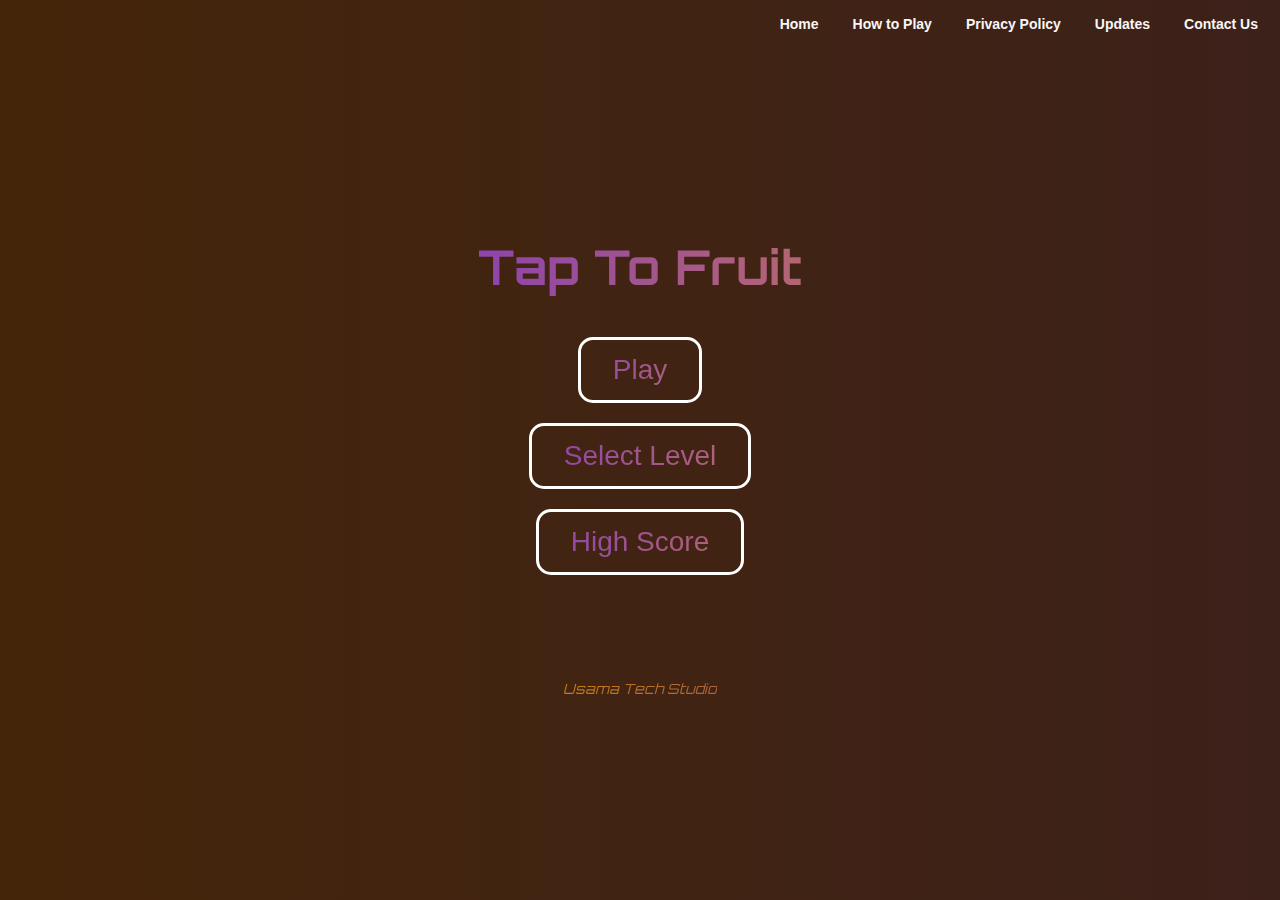
<file: index.html>
<!DOCTYPE html>
<html lang="en">
<head>
  <meta charset="UTF-8" />
  <title>Tap To Fruit</title>
  <meta name="viewport" content="width=device-width, initial-scale=1.0" />
  <link href="https://fonts.googleapis.com/css2?family=Orbitron:wght@600&display=swap" rel="stylesheet" />
  <link rel="shortcut icon" href="./images/img.png" type="image/x-icon" />
  <link rel="stylesheet" href="style.css" />
</head>
<body>

  <!-- Utility Buttons -->
  <div id="utilityButtons">
    <button class="utilBtn" onclick="showModal('home')"><strong>Home</strong></button>
    <button class="utilBtn" onclick="showModal('howToPlay')"><strong>How to Play</strong></button>
    <button class="utilBtn" onclick="showModal('privacy')"><strong>Privacy Policy</strong></button>
    <button class="utilBtn" onclick="showModal('update')"><strong>Updates</strong></button>
    <button class="utilBtn" onclick="showModal('contact')"><strong>Contact Us</strong></button>
  </div>

  <!-- Modals -->
  <div id="home" class="modal">
    <h2>Welcome to Tap To Fruit!</h2>
    <p>This is a fun fruit tapping game. Choose a level, tap fruits, avoid bombs, and beat high scores!</p>
    <button onclick="closeModal('home')">Close</button>
  </div>

  <div id="howToPlay" class="modal">
    <h2>How to Play</h2>
    <p>Select difficulty level → Tap fruits to earn points → Tap stars for bonus → Avoid bombs or game over!</p>
    <button onclick="closeModal('howToPlay')">Close</button>
  </div>

  <div id="privacy" class="modal">
    <h2>Privacy Policy</h2>
    <p>We do not collect personal data. The game runs fully in your browser. No login or info needed.</p>
    <button onclick="closeModal('privacy')">Close</button>
  </div>

  <div id="update" class="modal">
    <h2>Updates</h2>
    <p>This policy may change. Updates will be shown on this page with the new date.</p>
    <button onclick="closeModal('update')">Close</button>
  </div>

  <div id="contact" class="modal">
    <h2>Contact Us</h2>
    <form action="https://formsubmit.co/usamatechstudio@gmail.com" method="POST">
      <input type="hidden" name="_captcha" value="false">
      <input type="hidden" name="_template" value="box">
      <input type="hidden" name="_subject" value="New Message from Tap To Fruit Website">
      <input type="text" name="name" placeholder="Your Name" required><br><br>
      <input type="email" name="email" placeholder="Your Email" required><br><br>
      <textarea name="message" placeholder="Your Message" rows="5" required></textarea><br><br>
      <button type="submit">Send Message</button>
    </form>
    <button onclick="closeModal('contact')">Close</button>
  </div>

  <!-- Game Interface -->
  <div id="landingScreen">
    <h1 id="gameTitle">Tap To Fruit</h1>
    <button id="playBtn">Play</button>
    <button id="selectLevelBtn">Select Level</button>
    <button id="highScoreBtn">High Score</button>
    <br><br><br><br>
    <div id="developedBy">Usama Tech Studio</div>
  </div>

  <div id="levelModal">
    <h3>Select Difficulty</h3>
    <button class="levelBtn" data-speed="1500">Easy</button>
    <button class="levelBtn" data-speed="1000">Medium</button>
    <button class="levelBtn" data-speed="800">Hard</button>
  </div>

  <div id="highScoreModal">
    <h3>🏆 High Score</h3>
    <div>Easy: <span id="scoreEasy">0</span></div>
    <div>Medium: <span id="scoreMedium">0</span></div>
    <div>Hard: <span id="scoreHard">0</span></div>
    <button id="closeHighScore">Close</button>
  </div>

  <div id="levelWarningModal">
    <h3>Level Not Selected</h3>
    <p>Please select a level before playing.</p>
    <button id="closeLevelWarning">Close</button>
  </div>

  <div id="scoreboard">Score: <span id="score">0</span></div>
  <div id="gameArea"></div>

  <div id="gameOver">
    <div id="gameOverText">Game Over!</div>
    <button id="restartBtn">Restart</button>
    <button id="homeBtn">Back to Home</button>
    <div id="developedBy">Usama Tech Studio</div>
  </div>

  <!-- Sounds -->
  <audio id="tapSound" src="https://actions.google.com/sounds/v1/cartoon/clang_and_wobble.ogg"></audio>
  <audio id="bombSound" src="https://actions.google.com/sounds/v1/alarms/beep_short.ogg"></audio>
  <audio id="gameOverSound" src="https://actions.google.com/sounds/v1/human_voices/oh_no.ogg"></audio>
  <audio id="starSound" src="https://actions.google.com/sounds/v1/cartoon/clang_and_wobble.ogg"></audio>

  <script src="script.js"></script>
</body>
</html>
</file>
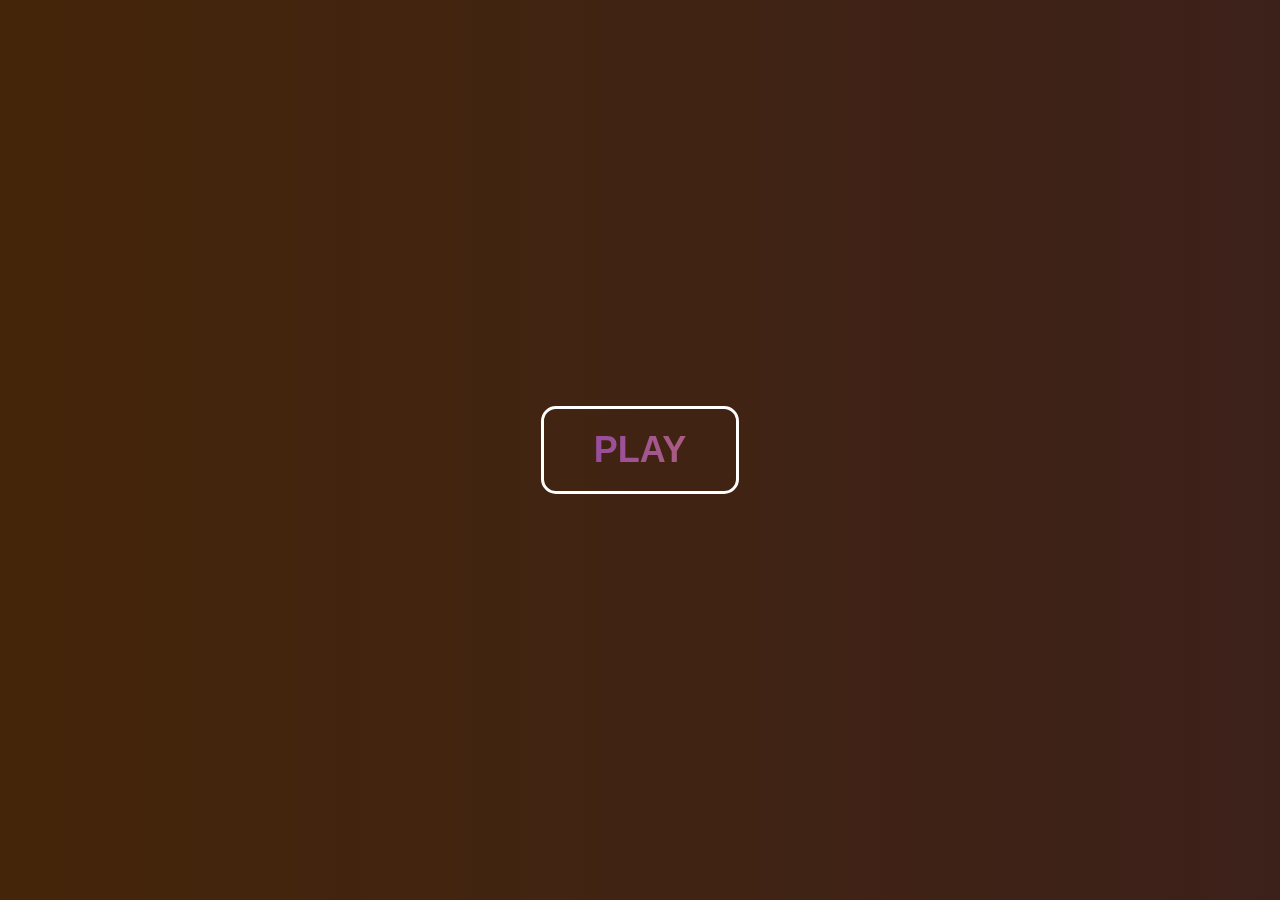
<file: Tap To Fruit.html>
<!DOCTYPE html>
<html lang="en">
<head>
  <meta charset="UTF-8">
  <title>Tap To Fruit</title>
  <meta name="viewport" content="width=device-width, initial-scale=1.0">
  <link href="https://fonts.googleapis.com/css2?family=Orbitron:wght@600&display=swap" rel="stylesheet">
  <style>
    body {
      margin: 0;
      font-family: 'Orbitron', sans-serif;
      overflow: hidden;
      background: linear-gradient(270deg, #1abc9c, #3498db, #9b59b6, #e67e22);
      background-size: 800% 800%;
      animation: gradientBG 15s ease infinite;
    }

    @keyframes gradientBG {
      0% { background-position: 0% 50%; }
      50% { background-position: 100% 50%; }
      100% { background-position: 0% 50%; }
    }

    #landingScreen {
      position: absolute;
      top: 0; left: 0;
      width: 100vw;
      height: 100vh;
      background: rgba(0,0,0,0.7);
      display: flex;
      align-items: center;
      justify-content: center;
      flex-direction: column;
      z-index: 5;
    }

    #playBtn {
      font-size: 36px;
      padding: 20px 50px;
      background: none;
      border: 3px solid white;
      color: white;
      cursor: pointer;
      border-radius: 15px;
      text-transform: uppercase;
      background: linear-gradient(270deg, #ff4b1f, #1fddff, #f39c12, #8e44ad);
      background-size: 800% 800%;
      -webkit-background-clip: text;
      -webkit-text-fill-color: transparent;
      animation: textGradient 4s ease infinite;
    }

    #scoreboard {
      display: none;
      justify-content: space-between;
      align-items: center;
      background: rgba(0, 0, 0, 0.7);
      color: #fff;
      padding: 12px 18px;
      font-size: 22px;
      z-index: 1;
      box-shadow: 0 4px 10px rgba(0,0,0,0.4);
      border-bottom: 2px solid #00eaff;
      letter-spacing: 1px;
    }

    #missCount.pulse {
      animation: pulse 0.3s ease;
    }

    @keyframes pulse {
      0% { transform: scale(1); color: red; }
      50% { transform: scale(1.2); color: orange; }
      100% { transform: scale(1); color: white; }
    }

    #gameArea {
      position: relative;
      width: 100vw;
      height: calc(100vh - 60px);
      overflow: hidden;
    }

    .fruit {
      position: absolute;
      font-size: 48px;
      cursor: pointer;
      user-select: none;
      z-index: 1;
      animation: float 1.5s ease-out;
    }

    @keyframes float {
      0% {
        transform: scale(0.2) rotate(0deg);
        opacity: 0.3;
      }
      100% {
        transform: scale(1) rotate(360deg);
        opacity: 1;
      }
    }

    #gameOver {
      position: absolute;
      top: 40%;
      left: 50%;
      transform: translate(-50%, -50%);
      background: rgba(0, 0, 0, 0.85);
      padding: 40px;
      border-radius: 20px;
      font-size: 32px;
      display: none;
      text-align: center;
      z-index: 3;
      box-shadow: 0 0 30px rgba(255, 255, 255, 0.3);
    }

    #gameOverText {
      font-size: 36px;
      background: linear-gradient(270deg, #ff4b1f, #1fddff, #8e44ad, #f39c12);
      background-size: 800% 800%;
      -webkit-background-clip: text;
      -webkit-text-fill-color: transparent;
      animation: textGradient 6s ease infinite;
      margin-bottom: 20px;
    }

    @keyframes textGradient {
      0% { background-position: 0% 50%; }
      50% { background-position: 100% 50%; }
      100% { background-position: 0% 50%; }
    }

    #restartBtn {
      font-size: 18px;
      padding: 10px 24px;
      border: none;
      background: #e74c3c;
      color: white;
      cursor: pointer;
      border-radius: 10px;
      transition: 0.2s;
    }

    #restartBtn:hover {
      background: #c0392b;
    }

    #developedBy {
      margin-top: 15px;
      font-size: 14px;
      font-style: italic;
      opacity: 0.75;
      background: linear-gradient(270deg, #1fddff, #ff4b1f, #8e44ad, #f39c12);
      background-size: 800% 800%;
      -webkit-background-clip: text;
      -webkit-text-fill-color: transparent;
      animation: textGradient 6s ease infinite;
      white-space: nowrap;
    }
  </style>
</head>
<body>

<div id="landingScreen">
  <button id="playBtn"><strong>Play</strong></button>
</div>

<div id="scoreboard">
  <div>Score: <span id="score">0</span></div>
  <div>Miss: <span id="missCount">0 / 3</span></div>
</div>

<div id="gameArea"></div>

<div id="gameOver">
  <div id="gameOverText">Game Over!</div>
  <button id="restartBtn">Restart</button>
  <div id="developedBy"><strong>Usama Tech Studio</strong></div>
</div>

<audio id="tapSound" src="https://actions.google.com/sounds/v1/cartoon/clang_and_wobble.ogg"></audio>
<audio id="missSound" src="https://actions.google.com/sounds/v1/cartoon/concussive_hit_guitar_boing.ogg"></audio>
<audio id="gameOverSound" src="https://actions.google.com/sounds/v1/human_voices/oh_no.ogg"></audio>

<script>
  const fruits = ['🍎', '🍌', '🍓', '🍇', '🍉', '🍍', '🍒', '🥝'];
  const gameArea = document.getElementById("gameArea");
  const scoreSpan = document.getElementById("score");
  const missSpan = document.getElementById("missCount");
  const gameOverScreen = document.getElementById("gameOver");
  const restartBtn = document.getElementById("restartBtn");
  const playBtn = document.getElementById("playBtn");
  const landingScreen = document.getElementById("landingScreen");
  const scoreboard = document.getElementById("scoreboard");
  const tapSound = document.getElementById("tapSound");
  const missSound = document.getElementById("missSound");
  const gameOverSound = document.getElementById("gameOverSound");

  let score = 0;
  let misses = 0;
  const maxMisses = 3;
  let currentFruit = null;
  let fruitTimeout;

  function randomPosition() {
    const x = Math.random() * (window.innerWidth - 50);
    const y = Math.random() * (window.innerHeight - 120);
    return { x, y };
  }

  function updateScoreboard() {
    scoreSpan.textContent = score;
    missSpan.textContent = `${misses} / ${maxMisses}`;
    missSpan.classList.remove("pulse");
    void missSpan.offsetWidth;
    missSpan.classList.add("pulse");
  }

  function endGame() {
    clearTimeout(fruitTimeout);
    if (currentFruit) {
      currentFruit.remove();
      currentFruit = null;
    }
    gameOverSound.play();
    gameOverScreen.style.display = 'block';
  }

  function createFruit() {
    if (gameOverScreen.style.display === 'block') return;

    if (currentFruit) {
      misses++;
      missSound.play();
      updateScoreboard();
      currentFruit.remove();
      currentFruit = null;

      if (misses >= maxMisses) {
        endGame();
        return;
      }
    }

    const fruit = document.createElement("div");
    fruit.className = "fruit";
    fruit.textContent = fruits[Math.floor(Math.random() * fruits.length)];
    const pos = randomPosition();
    fruit.style.left = pos.x + "px";
    fruit.style.top = pos.y + "px";

    fruit.addEventListener("click", () => {
      score++;
      tapSound.currentTime = 0;
      tapSound.play();
      fruit.remove();
      currentFruit = null;
      updateScoreboard();
      clearTimeout(fruitTimeout);
      setTimeout(createFruit, 300);
    });

    gameArea.appendChild(fruit);
    currentFruit = fruit;

    fruitTimeout = setTimeout(() => {
      if (currentFruit) {
        misses++;
        missSound.play();
        updateScoreboard();
        currentFruit.remove();
        currentFruit = null;
        if (misses >= maxMisses) {
          endGame();
        } else {
          setTimeout(createFruit, 300);
        }
      }
    }, 1500);
  }

  playBtn.addEventListener("click", () => {
    landingScreen.style.display = "none";
    scoreboard.style.display = "flex";
    createFruit();
  });

  restartBtn.addEventListener("click", () => {
    score = 0;
    misses = 0;
    updateScoreboard();
    gameOverScreen.style.display = 'none';
    createFruit();
  });
</script>

</body>
</html>
</file>
<file: style.css>
body {
  margin: 0;
  font-family: 'Orbitron', sans-serif;
  overflow: hidden;
  background: linear-gradient(270deg, #1abc9c, #3498db, #9b59b6, #e67e22);
  background-size: 800% 800%;
  animation: gradientBG 15s ease infinite;
}

@keyframes gradientBG {
  0% { background-position: 0% 50%; }
  50% { background-position: 100% 50%; }
  100% { background-position: 0% 50%; }
}

#utilityButtons {
  position: absolute;
  top: 10px;
  right: 10px;
  z-index: 10;
  display: flex;
  gap: 10px;
}

.utilBtn {
  padding: 6px 12px;
  font-size: 14px;
  border-radius: 6px;
  border: none;
  cursor: pointer;
  background: transparent;
  color: #f8f6f6;
}

.utilBtn:hover {
  background: linear-gradient(270deg, #1abc9c, #3498db, #9b59b6);
  transition: all 0.4s ease 0s;
}

.modal {
  display: none;
  position: absolute;
  top: 50%;
  left: 50%;
  transform: translate(-50%, -50%);
  background: rgba(0, 0, 0, 0.95);
  color: white;
  padding: 20px;
  border-radius: 15px;
  z-index: 100;
  width: 80%;
  max-width: 400px;
  text-align: center;
}

.modal h2 {
  font-size: 20px;
  margin-bottom: 10px;
}

.modal p {
  font-size: 14px;
  line-height: 1.6;
}

.modal button,
.modal form button {
  margin-top: 10px;
  padding: 8px 16px;
  font-size: 14px;
  background: #e74c3c;
  border: none;
  color: white;
  border-radius: 8px;
  cursor: pointer;
}

.modal form input,
.modal form textarea {
  width: 100%;
  padding: 10px;
  border-radius: 6px;
  border: none;
  margin-bottom: 10px;
}

#landingScreen {
  position: absolute;
  top: 0;
  left: 0;
  width: 100vw;
  height: 100vh;
  background: rgba(0, 0, 0, 0.7);
  display: flex;
  align-items: center;
  justify-content: center;
  flex-direction: column;
  z-index: 5;
}

#gameTitle {
  font-size: 48px;
  margin-bottom: 30px;
  text-align: center;
  white-space: nowrap;
  background: linear-gradient(270deg, #ff4b1f, #1fddff, #f39c12, #8e44ad);
  background-size: 800% 800%;
  -webkit-background-clip: text;
  -webkit-text-fill-color: transparent;
  animation: textGradient 4s ease infinite;
}

#playBtn,
#selectLevelBtn,
#highScoreBtn {
  font-size: 28px;
  padding: 14px 32px;
  border: 3px solid white;
  border-radius: 15px;
  cursor: pointer;
  background: linear-gradient(270deg, #ff4b1f, #1fddff, #f39c12, #8e44ad);
  background-size: 800% 800%;
  -webkit-background-clip: text;
  -webkit-text-fill-color: transparent;
  animation: textGradient 4s ease infinite;
  margin: 10px;
}

@keyframes textGradient {
  0% { background-position: 0% 50%; }
  50% { background-position: 100% 50%; }
  100% { background-position: 0% 50%; }
}

#developedBy {
  margin-top: 15px;
  font-size: 14px;
  font-style: italic;
  opacity: 0.75;
  white-space: nowrap;
  background: linear-gradient(270deg, #1fddff, #ff4b1f, #8e44ad, #f39c12);
  background-size: 800% 800%;
  -webkit-background-clip: text;
  -webkit-text-fill-color: transparent;
  animation: textGradient 6s ease infinite;
}

#scoreboard {
  display: none;
  justify-content: center;
  align-items: center;
  background: rgba(0, 0, 0, 0.7);
  color: #fff;
  padding: 12px 18px;
  font-size: 22px;
  z-index: 1;
  border-bottom: 2px solid #00eaff;
  box-shadow: 0 4px 10px rgba(0, 0, 0, 0.4);
}

#gameArea {
  position: relative;
  width: 100vw;
  height: calc(100vh - 60px);
  overflow: hidden;
}

.fruit {
  position: absolute;
  font-size: 48px;
  cursor: pointer;
  user-select: none;
  z-index: 1;
  animation: float 1.5s ease-out;
}

@keyframes float {
  0% {
    transform: scale(0.2) rotate(0deg);
    opacity: 0.3;
  }
  100% {
    transform: scale(1) rotate(360deg);
    opacity: 1;
  }
}

#gameOver {
  position: absolute;
  top: 40%;
  left: 50%;
  transform: translate(-50%, -50%);
  background: rgba(0, 0, 0, 0.85);
  padding: 40px;
  border-radius: 20px;
  font-size: 32px;
  display: none;
  text-align: center;
  z-index: 3;
  box-shadow: 0 0 30px rgba(255, 255, 255, 0.3);
}

#gameOverText {
  font-size: 36px;
  background: linear-gradient(270deg, #ff4b1f, #1fddff, #8e44ad, #f39c12);
  background-size: 800% 800%;
  -webkit-background-clip: text;
  -webkit-text-fill-color: transparent;
  animation: textGradient 6s ease infinite;
  margin-bottom: 20px;
}

#restartBtn, #homeBtn {
  font-size: 18px;
  padding: 10px 24px;
  border: none;
  margin-top: 10px;
  border-radius: 10px;
  cursor: pointer;
  transition: 0.2s;
}

#restartBtn {
  background: #e74c3c;
  color: white;
}

#restartBtn:hover {
  background: #c0392b;
}

#homeBtn {
  background: #2ecc71;
  color: white;
}

#homeBtn:hover {
  background: #27ae60;
}

#levelModal,
#highScoreModal,
#levelWarningModal {
  display: none;
  position: absolute;
  top: 50%;
  left: 50%;
  transform: translate(-50%, -50%);
  background: rgba(0, 0, 0, 0.95);
  padding: 30px;
  border-radius: 20px;
  text-align: center;
  color: white;
  z-index: 6;
  animation: popupFade 0.4s ease;
}

#levelModal {
  width: 300px;
}

.levelBtn {
  margin: 10px;
  padding: 10px 20px;
  font-size: 18px;
  border: none;
  border-radius: 10px;
  background: #3498db;
  color: white;
  cursor: pointer;
}

.levelBtn:hover {
  background: #2980b9;
}

.selectedLevel {
  background: #2ecc71 !important;
  box-shadow: 0 0 10px #2ecc71;
}

#highScoreModal {
  border: 2px solid #00eaff;
  box-shadow: 0 0 25px #00eaff;
  width: 300px;
}

#highScoreModal h3,
#levelWarningModal h3 {
  font-size: 26px;
  margin-bottom: 20px;
  background: linear-gradient(270deg, #1fddff, #ff4b1f, #8e44ad, #f39c12);
  background-size: 800% 800%;
  -webkit-background-clip: text;
  -webkit-text-fill-color: transparent;
  animation: textGradient 6s ease infinite;
}

#highScoreModal div {
  font-size: 18px;
  margin: 8px 0;
  display: flex;
  justify-content: space-between;
  padding: 0 20px;
}

#closeHighScore,
#closeLevelWarning {
  margin-top: 20px;
  padding: 10px 24px;
  font-size: 16px;
  background: #e74c3c;
  border: none;
  color: white;
  border-radius: 10px;
  cursor: pointer;
  transition: 0.3s;
}

#closeHighScore:hover,
#closeLevelWarning:hover {
  background: #c0392b;
}

#levelWarningModal {
  border: 2px solid #f1c40f;
  box-shadow: 0 0 25px #f1c40f;
  width: 320px;
}

#levelWarningModal p {
  font-size: 16px;
  margin-bottom: 20px;
}

@keyframes popupFade {
  from {
    transform: translate(-50%, -60%) scale(0.9);
    opacity: 0;
  }
  to {
    transform: translate(-50%, -50%) scale(1);
    opacity: 1;
  }
}

/* 👇 ADDED: hide class */
.hidden {
  display: none !important;
}
</file>
